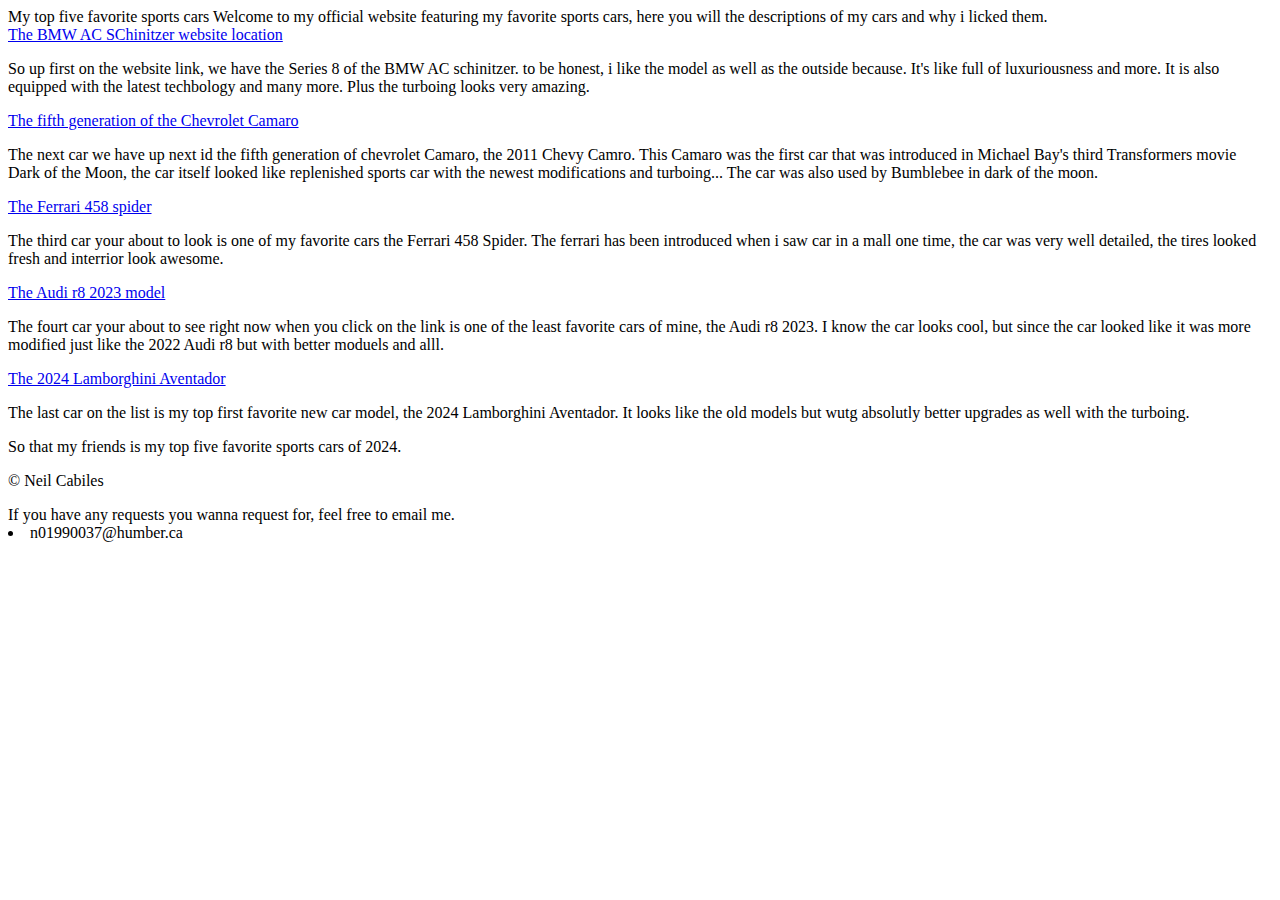
<file: index.html>
<html>
<html lang="en"

<Title>My top five favorite sports cars</Title>

<body>Welcome to my official website featuring my favorite sports cars, here you will the descriptions of my cars and why i licked them.</body>

<nav><a href="https://www.motor1.com/news/279414/bmw-8-series-ac-schnitzer/">The BMW AC SChinitzer website location</a></nav>
<p> So up first on the website link, we have the Series 8 of the BMW AC schinitzer. to be honest, i like the model as well as the outside because.
    It's like full of luxuriousness and more. It is also equipped with the latest techbology and many more. Plus the turboing looks very amazing.</p>

<nav><a href="https://www.motortrend.com/features/5th-gen-camaro/">The fifth generation of the Chevrolet Camaro</a></nav>
<p> The next car we have up next id the fifth generation of chevrolet Camaro, the 2011 Chevy Camro. This Camaro was the first car that was introduced
    in Michael Bay's third Transformers movie Dark of the Moon, the car itself looked like replenished sports car with the newest modifications and
    turboing... The car was also used by Bumblebee in dark of the moon.</p>

<nav><a href="https://www.ferrari.com/en-EN/auto/458-spider">The Ferrari 458 spider</a></nav>
<p> The third car your about to look is one of my favorite cars the Ferrari 458 Spider. The ferrari has been introduced when i saw car in a mall one time,
    the car was very well detailed, the tires looked fresh and interrior look awesome. </p>

<na><a href="https://www.caranddriver.com/audi/r8">The Audi r8 2023 model</a></na>
<p> The fourt car your about to see right now when you click on the link is one of the least favorite cars of mine, the Audi r8 2023.
    I know the car looks cool, but since the car looked like it was more modified just like the 2022 Audi r8 but with better moduels and alll.</p>

<na><a href="https://www.motor1.com/features/654292/lamborghini-aventador-successor-horsepower-price-details/">The 2024 Lamborghini Aventador</a></na>
<p> The last car on the list is my top first favorite new car model, the 2024 Lamborghini Aventador. It looks like the old models but wutg absolutly better
    upgrades as well with the turboing. </p>


<body> So that my friends is my top five favorite sports cars of 2024.</body>

<p>&copy; Neil Cabiles</p>

<body>If you have any requests you wanna request for, feel free to email me.</body>

<li>n01990037@humber.ca</li>
</file>
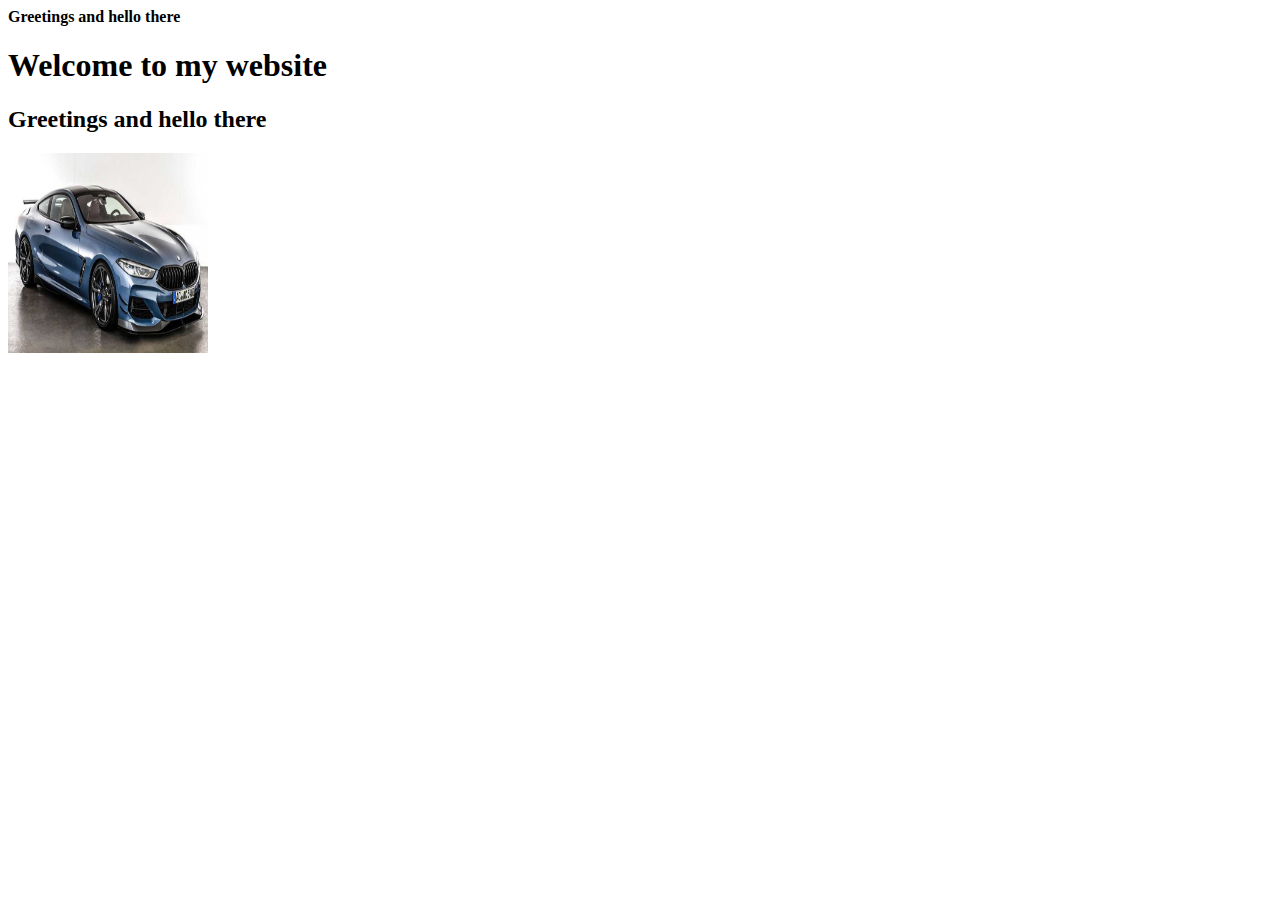
<file: Week 3 Lab Assignment.html>
<html>
<head>
    <title>Neils website</title>
</head>
<body> 
    <head><b>Greetings and hello there</head></b>
    <h1>Welcome to my website</h1>
    <p>   </p>
</body>
</html>


<html>

<body>
        <strong><h2>Greetings and hello there</h2></strong>
        <img src="BMW.jpg" width="200px" height="200px">








</body>





</html>
</file>
